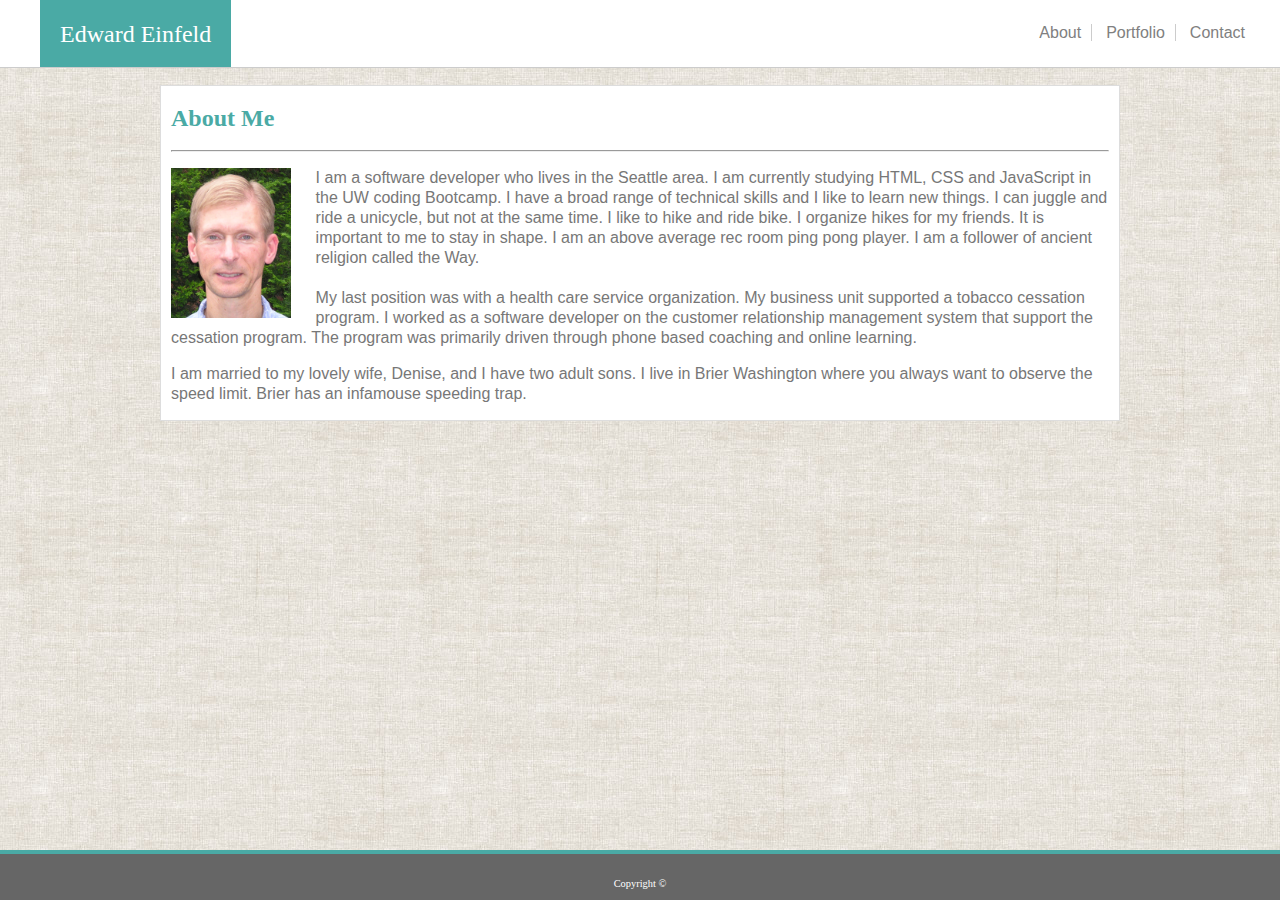
<file: index.html>
<!DOCTYPE html>
<html lang="en">
<head>
    <meta charset="UTF-8">
    <title>Homework 01 Basic Bio</title>
    <link rel="stylesheet" href="assets/css/reset.css">
    <meta name="viewport" content="width=device-width, initial-scale=1.0">
    <link rel="stylesheet" href="assets/css/style.css">
</head>
<body>
    <!-- The Wrapper - all content which incorporates a sticky footer-->
    <div class="wrapper">
        <header class="top-container" >
            <div class="inner-top">    
                <div class="logo">Edward Einfeld</div>
                <nav class="navigation">
                        <a href="#">About</a>
                        <a href="portfolio.html">Portfolio</a>
                        <a href="contact.html">Contact</a>
                </nav>
                <div class="top-container-tail"></div>
            </div>
        </header>
        <hr class="clear-float">
        <!--  This is the main content -  Personal bio with a photograph -->
        <section class=main-content>
            <h1>About Me</h1>
            <hr>
            <p class="bio-text"><img class="photo" src="assets/images/edHeadShot.png" alt="My mugshot">I am a software developer who lives in the Seattle area.  I am currently studying HTML, CSS and JavaScript in the UW coding Bootcamp.  
            I have a broad range of technical skills and I like to learn new things. I can juggle and ride a unicycle, but not at the same time. I like to hike and ride bike. I organize hikes for my friends. It is important to me to stay in shape. I am an above average rec room ping pong player. I am a follower of ancient religion called the Way. 
            <br>
            <br>
            My last position was with a health care service organization.  My business unit supported a tobacco cessation program.  I worked as a software developer on the customer relationship management system that support the cessation program. The program was primarily driven through phone based coaching and online learning.
            </p>
            <p class="bio-clearfloat">I am married to my lovely wife, Denise, and I have two adult sons.  I live in Brier Washington where you always want to observe the 
            speed limit. Brier has an infamouse speeding trap.
            </p>
        </section>
        <div class="push"></div><!-- This elelment is part of the sticky footer hack -->
    </div>
    <footer class="footer">Copyright &copy;</footer>
</body>
</html>
</file>
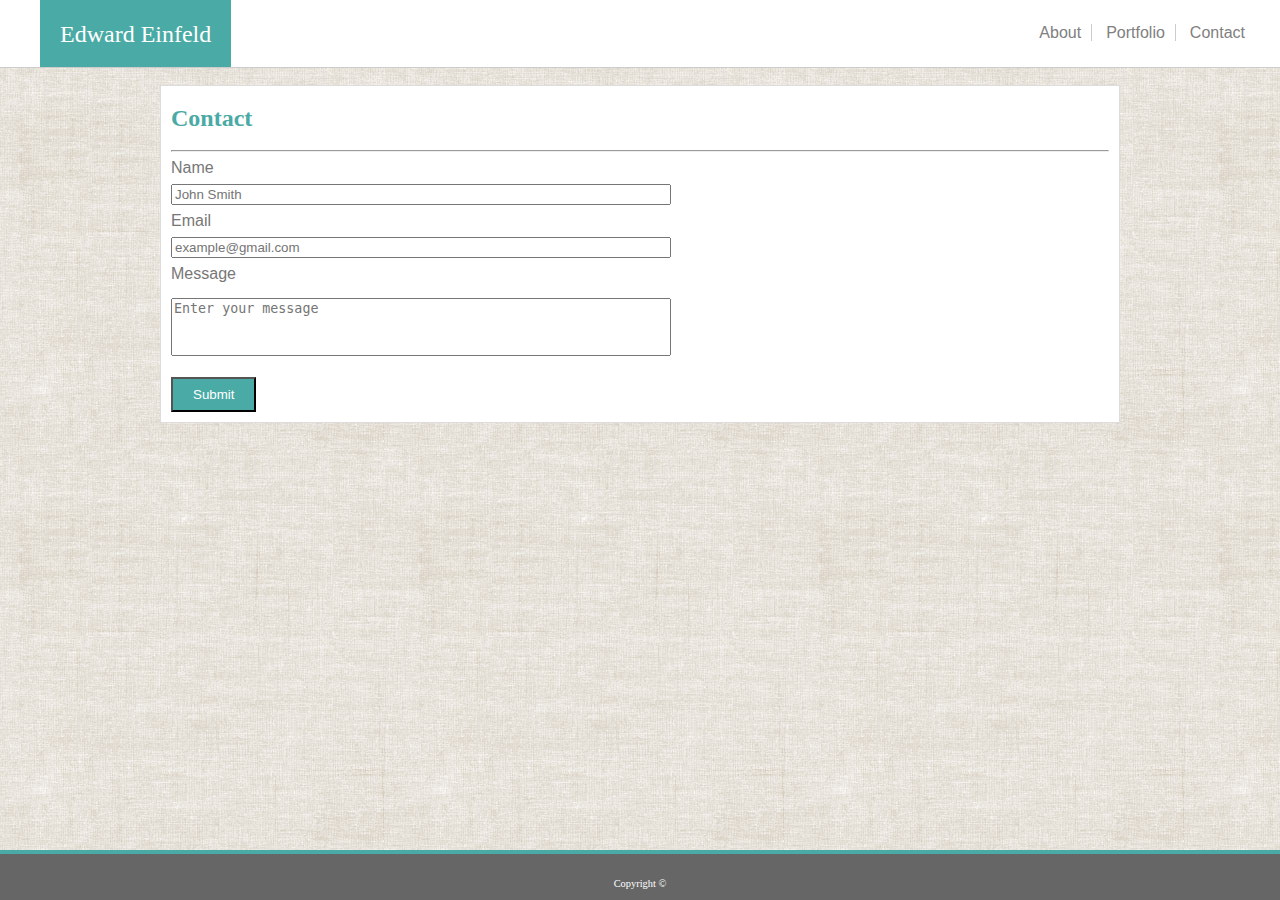
<file: contact.html>
<!DOCTYPE html>
<html lang="en">
<head>
    <meta charset="UTF-8">
    <meta name="viewport" content="width=device-width, initial-scale=1.0">
    <title>Homework 01 Contacts</title>
    <link rel="stylesheet" href="assets/css/reset.css">
    <link rel="stylesheet" href="assets/css/style.css">

    <script>
            function myFunction() {
                alert("You have submitted a Message!");
            }
    </script>
</head>
<body>
    <div class="wrapper">
        <header class="top-container" >
            <div class="inner-top">
                <div class="logo">Edward Einfeld</div>
                <nav class="navigation">
                        <a href="index.html">About</a>
                        <a href="portfolio.html">Portfolio</a>
                        <a href="">Contact</a>
                </nav>
                <div class="top-container-tail"></div>
            </div>
        </header>
        <hr class="clear-float">
        <section class=main-content>
            <h1>Contact</h1>
            <hr>
            <form action="#">
                <label class="contact-element" >Name</label>
                <input class="input-element" type="text" name="fullName" placeholder="John Smith" maxlength="50">
                <label class="contact-element" >Email</label>
                <input class="input-element" type="text" name="emailAddress" placeholder="example@gmail.com" maxlength="50">
                <label class="contact-element" >Message</label>
                <textarea class="input-message" rows="4" cols="300" placeholder="Enter your message" ></textarea>
                <input class="submit-button" type="submit" value="Submit" onclick="myFunction()">
            </form>
        </section>
        <div class="push"></div> 
    </div>
    <footer class="footer">Copyright &copy;</footer>
</body>
</html>
</file>
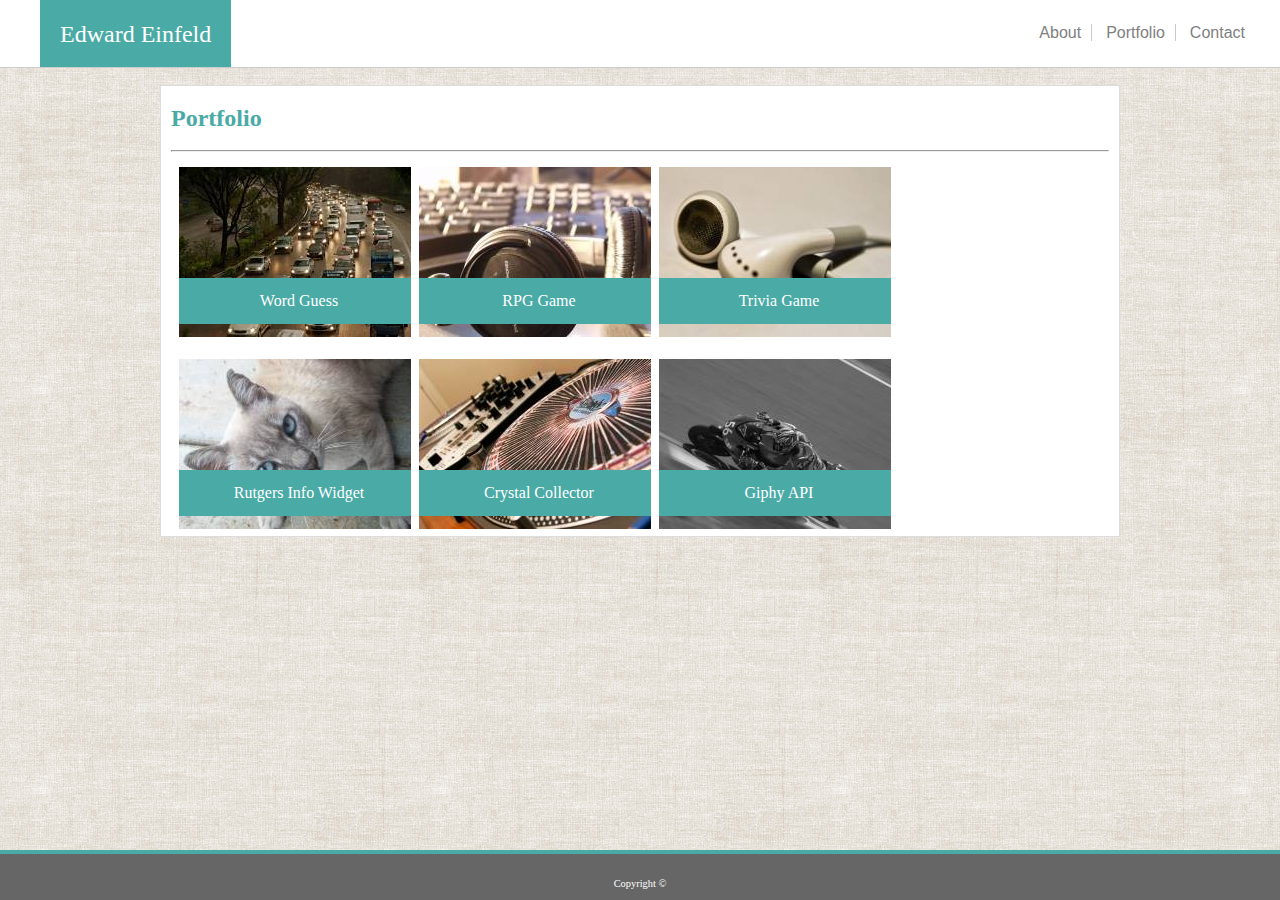
<file: portfolio.html>
<!DOCTYPE html>
<html lang="en">
<head>
    <meta charset="UTF-8">
    <meta name="viewport" content="width=device-width, initial-scale=1.0">
    <title>Homework 01 Basic Bio</title>
    <link rel="stylesheet" href="assets/css/reset.css">
    <link rel="stylesheet" href="assets/css/style.css">
</head>
<body>
    <div class="wrapper">
        <header class="top-container" >
            <div class="inner-top">
                <div class="logo">Edward Einfeld</div>
                <nav class="navigation">
                        <a href="index.html">About</a>
                        <a href="">Portfolio</a>
                        <a href="contact.html">Contact</a>
                </nav>
                <div class="top-container-tail"></div>
            </div>
        </header>
        <hr class="clear-float">
        <section class=main-content>
            <h1>Portfolio</h1>
            <hr>
            <div class="portfolio-grid clearfix">
                <div class="table-cell-position" >
                    <a  href="https://edfeld.github.io/Word-Guess-Game/" target="_blank">
                        <img class="portfolio-image"  src="assets/images/transport.jpg" alt="my project1" >
                        <div class="pic-overlay">Word Guess</div>
                    </a>
                </div>
                <div class="table-cell-position" >
                    <a href="https://edfeld.github.io/StarWars-RPG/" target="_blank">
                        <img class="portfolio-image" src="assets/images/headphones.jpg" alt="my project1" >
                        <div class="pic-overlay">RPG Game</div>
                    </a>
                </div>                
                <div class="table-cell-position" >
                    <a href="https://edfeld.github.io/TriviaGame/" target="_blank">
                        <img class="portfolio-image" src="assets/images/earbuds.jpg" alt="my project1" >
                        <div class="pic-overlay">Trivia Game</div>
                    </a>
                </div>
                <div class="table-cell-position" >
                    <a href="">
                        <img class="portfolio-image" src="assets/images/catone.jpg" alt="my project1" >
                        <div class="pic-overlay">Rutgers Info Widget</div>
                    </a>
                </div>
                <div class="table-cell-position">
                    <a href="https://edfeld.github.io/unit-4-game/" target="_blank" >
                        <img class="portfolio-image" src="assets/images/turntable.jpg" alt="my project1" >
                        <div class="pic-overlay">Crystal Collector</div>
                    </a>
                </div>
                <div class="table-cell-position">
                        <a href="https://edfeld.github.io/Giphy-API/" target="_blank" >
                            <img class="portfolio-image" src="assets/images/motorbike.jpg" alt="my project1" >
                            <div class="pic-overlay">Giphy API</div>
                        </a>
                    </div>
            </div>

        </section>
        <div class="push"></div> 
    </div> <!-- Wrapper-->
    <footer class="footer">Copyright &copy;</footer>
</body>
</html>
</file>
<file: assets/css/style.css>
/*
  ========================================
  Responsive Portfolio Style sheet
  ========================================
*/
html {
  height: 100%;
}

body {
  margin: 0;
  height: 100%;
  background-image: url("../images/backgroundPattern01.png");
  background-repeat: repeat;
  width: 100%;
}
*,
*:before,
*:after {
  -webkit-box-sizing: border-box;
  -moz-box-sizing: border-box;
  box-sizing: border-box;
}

h1 {
  font-size: 1.5em;
  -webkit-margin-before: 0.83em;
  -webkit-margin-after: 0.83em;
  font-weight: bold;
  color: #4aaaa5;
  font-family: "Georgia", Times, Times New Roman, serif;
}

p {
  color: #777777;
  font-family: "Arial", "Helvetica Neue", Helvetica, sans-serif;
  display: block;
  -webkit-margin-before: 1em;
  -webkit-margin-after: 1em;
  -webkit-margin-start: 0px;
  -webkit-margin-end: 0px;
  line-height: 1.25em;
}

.top-container {
  margin: 0;
  padding-left: 180px;
  padding-right: 0px;
  align-content: center;
  background-color: #fff;
  border-bottom: 1px solid #cccccc;
}

.logo {
  margin: 0;
  padding: 21.5px 20px;
  color: #fff;
  background-color: #4aaaa5;
  font-family: "Georgia", Times, Times New Roman, serif;
  font-size: 1.5em;
  float: left;
}

.navigation {
  padding: 25px 0px 25px 535px;
  text-align: left;
  float: left;
}

nav a {
  padding-right: 10px;
  padding-left: 10px;
  border-right: #cccccc 1px solid;
  text-decoration: none;
  font-family: "Arial", "Helvetica Neue", Helvetica, sans-serif;
  color: gray;
}

nav a:last-child {
  border-right: none;
}

nav a:hover {
  border-bottom: 1px solid teal;
}

.top-container-tail {
  height: 67px;
  background-color: #ffffff;
}

.clear-float {
  clear: left;
  visibility: hidden;
}

hr {
  margin: 0;
  color: #cccccc;
}

.wrapper {
  min-height: 100%;
  width: 100%;

  /* Equal to height of footer */
  /* But also accounting for potential margin-bottom of last child */
  margin-bottom: -50px;
}

.photo {
  float: left;
  margin: 0 25px 0px 0;
  height: 150px;
}

.bio-text {
  float: left;
}

.bio-clearfloat {
  clear: left;
}

.main-content {
  padding: 0 20px 0 20px;
  background-color: #ffffff;
  width: 960px;
  margin: 15px 0 15px 180px;
  border: 1px solid #dddddd;
  clear: left;
}

.portfolio-grid {
  height: auto;
}

.portfolio-image {
  height: 170px;
  width: 240px;
}

/* grid styling */

.table-cell-position {
  position: relative;
  overflow: hidden;
  padding: 15px 0 4px 8px;
  width: 240px;
  float: left;
}

.pic-overlay {
  position: absolute;
  text-align: center;
  bottom: 20px;
  color: #ffffff;
  background-color: #4aaaa5;
  width: 100%;
  padding-top: 15px;
  padding-bottom: 15px;
}

/* clearfix is applied to the parent container to 'fix' the flow of the page */
.clearfix::after {
  content: "";
  display: block;
  clear: both;
}

/* style  for the Contacts page */
.contact-element {
  display: block;
  margin-top: 8px;
  margin-bottom: 8px;
  font-family: "Arial", "Helvetica Neue", Helvetica, sans-serif;
  color: #777777;
}

textarea {
  margin: 8px 0 8px 0;
  width: 920px;
  height: 58px;
  resize: none;
}

.submit-button {
  display: block;
  font-family: "Arial", "Helvetica Neue", Helvetica, sans-serif;
  color: #ffffff;
  background: #4aaaa5;
  margin: 10px 10px 10px 0;
  padding: 8px 20px 8px 20px;
}

/* push is part of the sticky footer hack */
.footer,
.push {
  height: 50px;
}

footer {
  text-align: center;
  padding-top: 25px;
  font-size: 0.65em;
  width: 100%;
  border-top: 4px solid #4aaaa5;
  color: #ffffff;
  background-color: #666666;
}

/* 
=========================================
Media query sm, xs 
=========================================
*/
@media (min-width: 1px) and (max-width: 640px) {
  .top-container {
    padding-left: 0px;
    height: 120px;
    min-width: 0;
    width: 100%;
  }
  .logo {
    width: 100%;
    text-align: center;
  }
  .navigation {
    padding: 15px 0px 15px 0px;
    width: 100%;
    text-align: center;
  }
  .nav {
    padding: 0px 0px 0px 0px;
    float: none;
    margin: 25px auto 25px auto;
  }
  .main-content {
    width: 95%;
    padding-right: 10px;
    padding-left: 10px;
    margin-left: auto;
    margin-right: auto;
  }
  .photo {
    float: none;
    display: block;
    margin-bottom: 10px;
    height: 250px;
    margin-left: auto;
    margin-right: auto;
  }
  /* portfolio grid */
  .portfolio-grid {
    width: 240px;
    margin-left: auto;
    margin-right: auto;
  }

  .table-cell-position {
    width: 240px;
    padding: 15px 0 4px 0px;
  }

  /* contact page */
  .input-element,
  .input-message {
    width: 100%;
  }

}

/* 
=========================================
Media query md
=========================================
*/
@media (min-width: 641px) and (max-width: 768px) {
  .top-container {
    padding-left: 15px;
    min-width: 0;
  }

  .navigation {
    padding: 25px 0px 25px 0px;
    float: right;
  }

  .nav {
    padding: 0px 0px 0px 0px;
    float: right;
  }

  .main-content {
    width: 510px;
    padding-right: 10px;
    padding-left: 10px;
    margin-left: 15px;
    margin-right: auto;
  }

  /* contact page */
  .input-element,
  .input-message {
    width: 100%;
    margin-right: 25px;
  }

}

/* 
=========================================
Media query lg
=========================================
*/
@media (min-width: 769px) and (max-width: 980px) {
  .top-container {
    padding-left: 40px;
    min-width: 0;
  }

  .navigation {
    padding: 25px 25px 25px 0px;
    float: right;
  }

  .nav {
    padding: 0px 0px 0px 0px;
    float: right;
  }

  .main-content {
    width: 510px;
    padding-right: 10px;
    padding-left: 10px;
    margin-left: 40px;
    margin-right: auto;
  }

  /* contact page */
  .input-element,
  .input-message {
    width: 100%;
    margin-right: 25px;
  }

}

/* 
=========================================
Media query xl
=========================================
*/
@media (min-width: 980px) and (max-width: 1440px) {
  .top-container {
    padding-left: 40px;
    min-width: 0;
    width: 100%;
  }

  .navigation {
    padding: 25px 25px 25px 0px;
    float: right;
  }

  .nav {
    padding: 0px 0px 0px 0px;
    /* float: right; */
  }

  .main-content {
    width: 92%;
    padding-right: 10px;
    padding-left: 10px;
    margin-left: auto;
    margin-right: auto;
    max-width: 960px;
  }

  /* contact page */
  .input-element,
  .input-message {
    width: 500px;
  }

}
</file>
